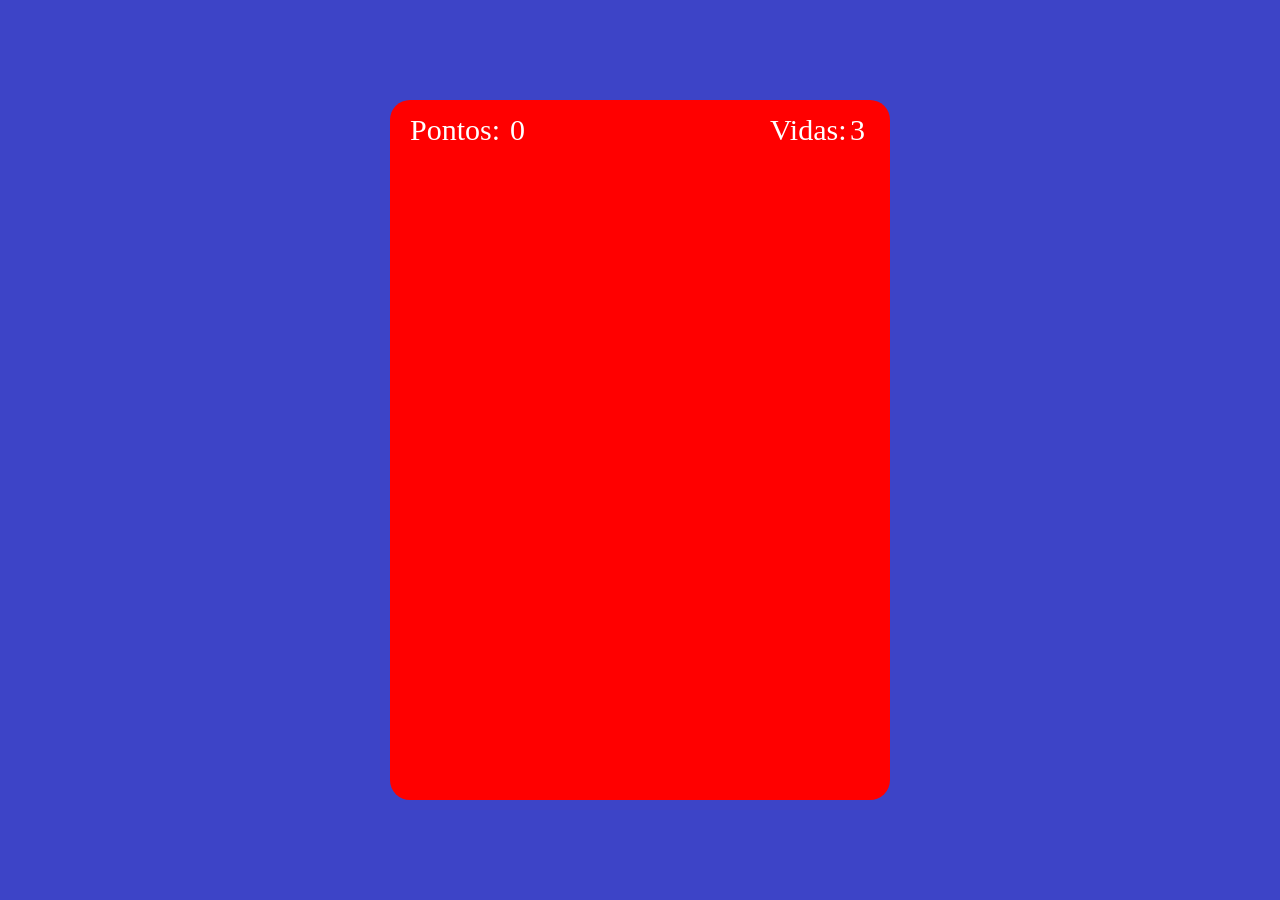
<file: index.html>
<!DOCTYPE html>
<html lang="pt-BR">
<head>
    <meta charset="UTF-8">
    <meta name="viewport" content="width=device-width, initial-scale=1.0">
    <link rel="shortcut icon" href="./assets/img/monstro_1.png" type="image/png">
    <link rel="stylesheet" href="style.css">
    <script src="class.js"defer></script>
    <script src="main.js"defer></script>
    <title>Cosmic Devourer</title>
</head>
<body>
    <canvas id="des" width="500" height="700"></canvas>
</body>
</html>
</file>
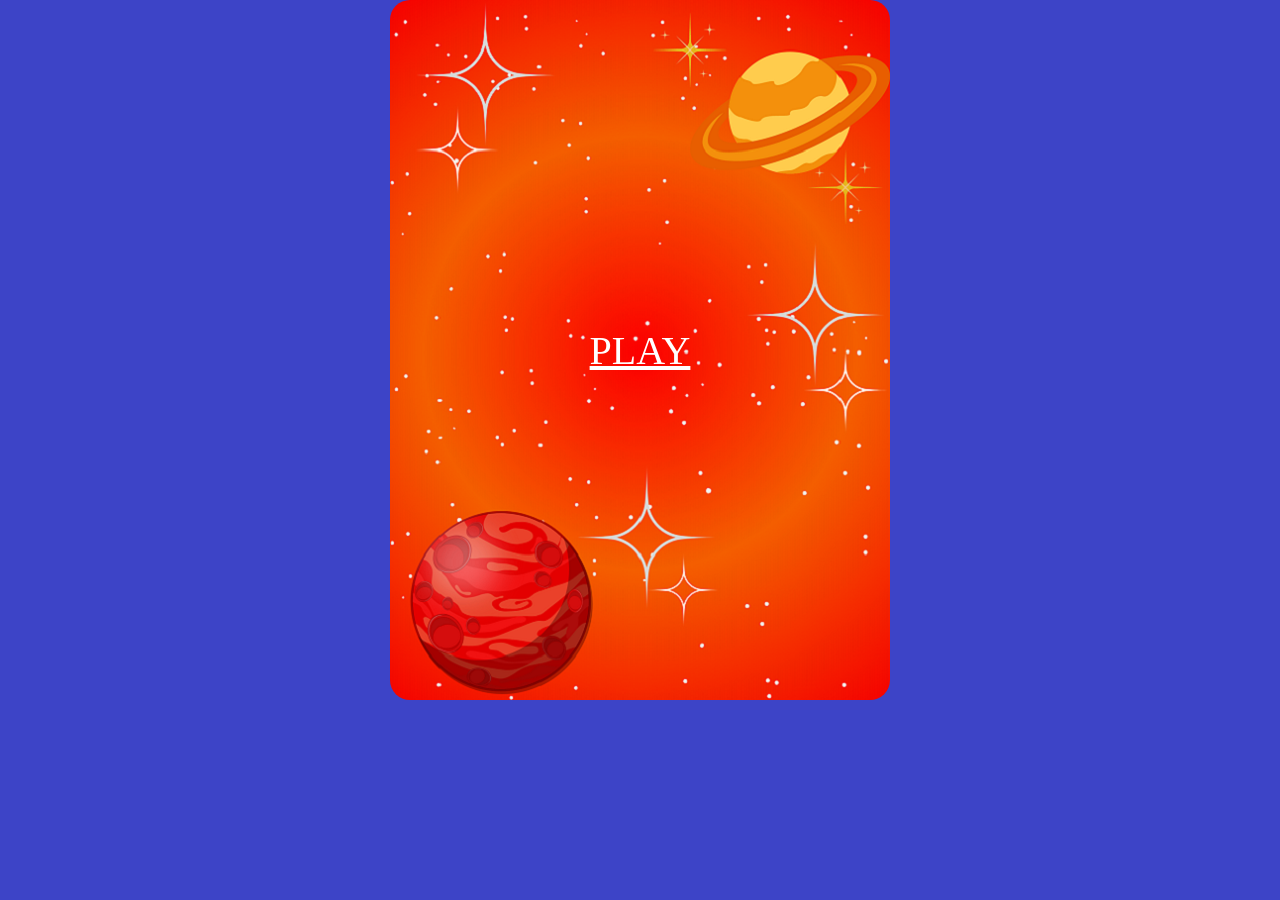
<file: index2.html>
<!DOCTYPE html>
<html lang="pt-BR">
<head>
    <meta charset="UTF-8">
    <meta http-equiv="X-UA-Compatible" content="IE=edge">
    <meta name="viewport" content="width=device-width, initial-scale=1.0">
    <link rel="shortcut icon" href="./assets/img/monstro_1.png" type="image/png">
    <link rel="stylesheet" href="style2.css">
    <script src="class.js" defer></script>
    <script src="main.js" defer></script>
    <title>Inicio Cosmic Devourer</title>
</head>
<body>
    <div class="play">
        <a href="./index.html" class="nav-button">PLAY</a>        
        <!-- <img src="./assets/img/fundo3.png" width="500" height="700"> -->
    </div>
   
</body>
</html>
</file>
<file: style.css>
*{
    margin: 0;
    padding: 0;
}

body{
    background-color: #3d44c7;
}

canvas{
    margin: auto;
    position: absolute;
    top: 0;
    bottom: 0;
    left: 0;
    right: 0;
    border-radius: 20px;
    background-color: rgb(255, 0, 0);
}
</file>
<file: style2.css>
*{
    margin: 0;
    padding: 0;
}
body{
    background-color: #3d44c7;
    text-align:center;
    font-size: 40px;
    /* background-image: url('./assets/img/fundo3.png'); */
}

div{
    padding: 0px;
    margin: auto;
    width: 500px;
    height: 700px;
    top: 15px;
    border-radius: 20px; 
    display: flex;
    flex-direction: row;
    justify-content: center;
    /* color: #3d44c7; */
    background-image: url('./assets/img/fundo3.png');
    
}



.nav-button{
    border: none;
    color: white; 
    padding: 5px;
    cursor: pointer;
    border-radius: 10px;
    display: flex;
    flex-direction: row;
    justify-content: center;
    align-items: center;
  
}

img{
    border-radius: 15px;
}
</file>
